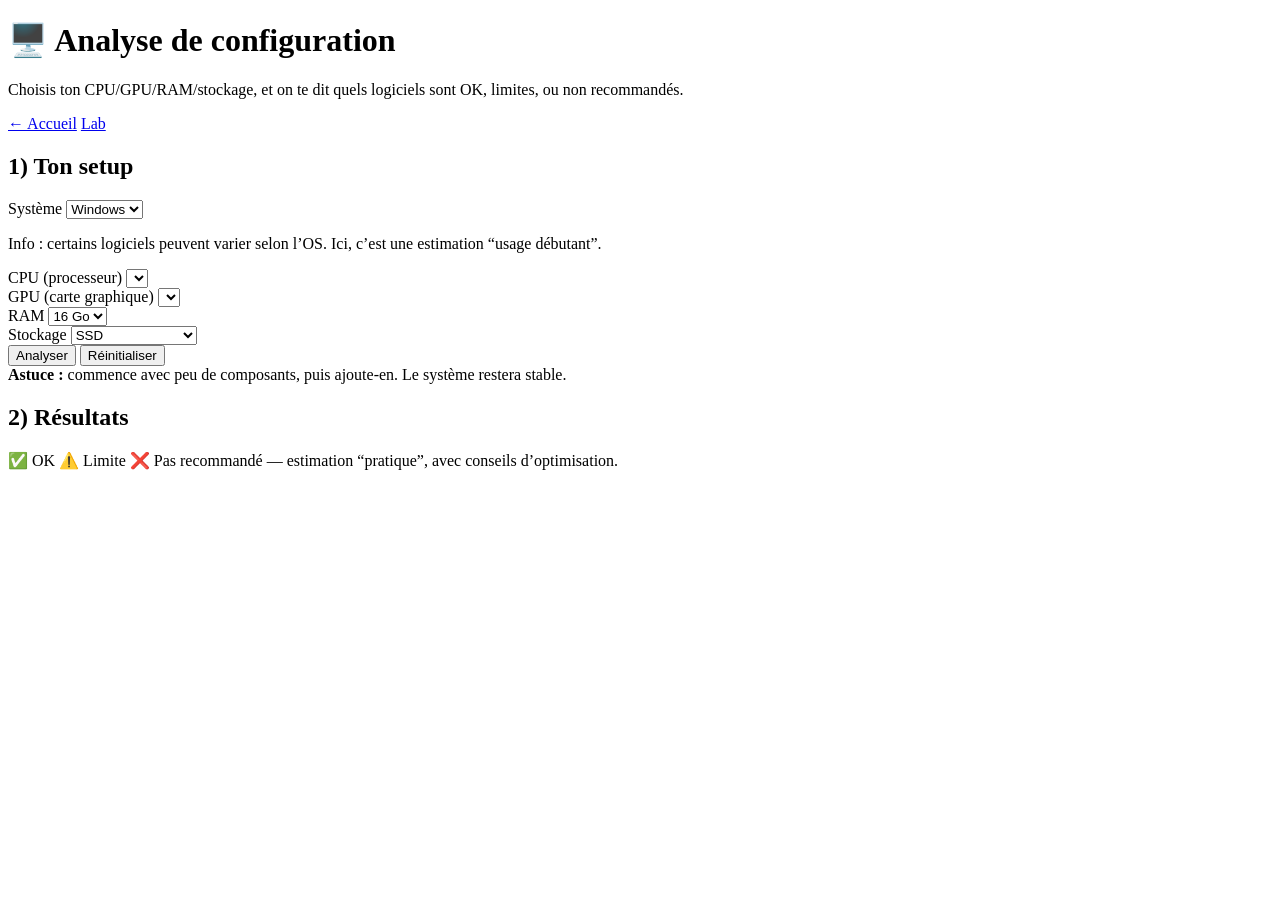
<file: setup/setup.html>
<!doctype html>
<html lang="fr">
<head>
  <meta charset="utf-8" />
  <meta name="viewport" content="width=device-width,initial-scale=1" />
  <title>PasPeurduPro — Analyse Setup</title>
  <link rel="stylesheet" href="setup.css" />
</head>
<body>
  <header class="site-header">
    <div class="wrap">
      <h1 class="title">🖥️ Analyse de configuration</h1>
      <p class="subtitle">
        Choisis ton CPU/GPU/RAM/stockage, et on te dit quels logiciels sont OK, limites, ou non recommandés.
      </p>
      <nav class="nav">
        <a class="navlink" href="../index.html">← Accueil</a>
        <a class="navlink" href="../page_lab.html">Lab</a>
      </nav>
    </div>
  </header>

  <main class="wrap grid">
    <section class="card">
      <h2 class="card-title">1) Ton setup</h2>

      <div class="field">
        <label for="os">Système</label>
        <select id="os">
          <option value="windows" selected>Windows</option>
          <option value="mac">macOS</option>
          <option value="linux">Linux</option>
        </select>
        <p class="help">Info : certains logiciels peuvent varier selon l’OS. Ici, c’est une estimation “usage débutant”.</p>
      </div>

      <div class="field">
        <label for="cpu">CPU (processeur)</label>
        <select id="cpu"></select>
      </div>

      <div class="field">
        <label for="gpu">GPU (carte graphique)</label>
        <select id="gpu"></select>
      </div>

      <div class="field">
        <label for="ram">RAM</label>
        <select id="ram">
          <option value="8">8 Go</option>
          <option value="16" selected>16 Go</option>
          <option value="32">32 Go</option>
          <option value="64">64 Go</option>
        </select>
      </div>

      <div class="field">
        <label for="storage">Stockage</label>
        <select id="storage">
          <option value="hdd">HDD (disque dur)</option>
          <option value="ssd" selected>SSD</option>
          <option value="nvme">NVMe</option>
        </select>
      </div>

      <div class="actions">
        <button id="analyzeBtn" class="btn primary" type="button">Analyser</button>
        <button id="resetBtn" class="btn" type="button">Réinitialiser</button>
      </div>

      <div class="note">
        <strong>Astuce :</strong> commence avec peu de composants, puis ajoute-en. Le système restera stable.
      </div>
    </section>

    <section class="card">
      <h2 class="card-title">2) Résultats</h2>
      <div id="statusBox" class="statusbox hidden"></div>
      <div id="results" class="results"></div>

      <p class="legend">
        <span class="pill ok">✅ OK</span>
        <span class="pill warn">⚠️ Limite</span>
        <span class="pill bad">❌ Pas recommandé</span>
        <span class="muted">— estimation “pratique”, avec conseils d’optimisation.</span>
      </p>
    </section>
  </main>

  <script src="setup.js" defer></script>
</body>
</html>
</file>
<file: setup/setup.css>
/* Scope : n'impacte que le module setup injecté */
.setup-scope{
  --bg: rgba(255,255,255,.06);
  --border: rgba(255,255,255,.12);
  --text: rgba(255,255,255,.92);
  --muted: rgba(255,255,255,.72);
  --muted2: rgba(255,255,255,.55);
  --focus: rgba(120,170,255,.75);
}

.setup-scope *{ box-sizing: border-box; }

.setup-scope .setup-card{
  max-width: 820px;
  margin: 18px 0 0;
  padding: 22px;
  border-radius: 18px;
  background: var(--bg);
  border: 1px solid var(--border);
  box-shadow: 0 18px 55px rgba(0,0,0,.28);
  backdrop-filter: blur(10px);
}

.setup-scope .setup-head h2{
  margin: 0 0 6px;
  font-size: 22px;
  letter-spacing: .2px;
  color: var(--text);
}

.setup-scope .setup-sub{
  margin: 0 0 16px;
  color: var(--muted);
  line-height: 1.45;
}

.setup-scope .setup-form{
  display: grid;
  grid-template-columns: 1fr 1fr;
  gap: 14px;
}

@media (max-width: 720px){
  .setup-scope .setup-form{ grid-template-columns: 1fr; }
}

.setup-scope .field{
  display: flex;
  flex-direction: column;
  gap: 8px;
}

.setup-scope label{
  font-size: 13px;
  color: var(--muted);
}

.setup-scope .help{
  margin: 0;
  font-size: 12.5px;
  line-height: 1.35;
  color: var(--muted2);
}

.setup-scope select{
  width: 100%;
  padding: 12px 12px;
  border-radius: 12px;
  background: rgba(10,14,25,.65);
  color: var(--text);
  border: 1px solid rgba(255,255,255,.14);
  outline: none;
  transition: border-color .15s ease, box-shadow .15s ease, transform .05s ease;
}

.setup-scope select:focus{
  border-color: var(--focus);
  box-shadow: 0 0 0 4px rgba(120,170,255,.15);
}

.setup-scope select:active{ transform: translateY(1px); }

/* Boutons : on écrase le style global de main.css sur button */
.setup-scope .actions{
  grid-column: 1 / -1;
  display: flex;
  gap: 10px;
  margin-top: 6px;
}

.setup-scope .btn{
  appearance: none;
  -webkit-appearance: none;
  border: 1px solid rgba(255,255,255,.14);
  background: rgba(255,255,255,.06);
  color: var(--text);
  padding: 12px 14px;
  border-radius: 12px;
  cursor: pointer;
  font-weight: 700;
  box-shadow: none;
}

.setup-scope .btn:hover{ background: rgba(255,255,255,.09); }

.setup-scope .btn-primary{
  flex: 1;
  border-color: transparent;
  background: linear-gradient(135deg, rgba(90,140,255,.95), rgba(60,200,255,.85));
  color: #07101d;
}

.setup-scope .btn-primary:hover{ filter: brightness(1.04); }

.setup-scope .btn-ghost{
  background: rgba(255,255,255,.06);
}

.setup-scope .setup-note{
  grid-column: 1 / -1;
  margin-top: 10px;
  padding: 14px;
  border-radius: 14px;
  background: rgba(0,0,0,.18);
  border: 1px solid rgba(255,255,255,.10);
}

.setup-scope .note-title{
  font-weight: 800;
  margin-bottom: 8px;
  color: var(--text);
}

.setup-scope .note-list{
  margin: 0;
  padding-left: 0;
  list-style: none;
  display: grid;
  gap: 8px;
  color: rgba(255,255,255,.78);
}

.setup-scope .chip{
  display: inline-flex;
  align-items: center;
  justify-content: center;
  width: 34px;
  height: 22px;
  border-radius: 999px;
  margin-right: 8px;
  background: rgba(255,255,255,.08);
  border: 1px solid rgba(255,255,255,.10);
}

/* si tu utilises hidden côté JS */
.setup-scope .hidden{ display: none !important; }
/* =========================
   SETUP (injecté dans #view)
   Style épuré + propre
   ========================= */

#view { margin-top: 14px; }

/* Carte */
#view .card{
  max-width: 820px;
  margin: 14px auto 0;
  padding: 22px;
  border-radius: 18px;
  background: rgba(255,255,255,.06);
  border: 1px solid rgba(255,255,255,.12);
  box-shadow: 0 18px 50px rgba(0,0,0,.22);
  backdrop-filter: blur(10px);
}

/* Titres */
#view .card-title{
  margin: 0 0 14px;
  font-size: 22px;
  letter-spacing: .2px;
}
#view .subtitle{
  margin: 6px 0 16px;
  color: rgba(255,255,255,.72);
  line-height: 1.45;
}

/* Champs */
#view .field{
  margin: 0 0 14px;
  display: flex;
  flex-direction: column;
  gap: 8px;
}
#view .field label{
  font-size: 13px;
  color: rgba(255,255,255,.78);
}
#view .field .help{
  margin: 6px 0 0;
  font-size: 12.5px;
  color: rgba(255,255,255,.56);
  line-height: 1.35;
}

/* Select */
#view select{
  width: 100%;
  padding: 12px 12px;
  border-radius: 12px;
  background: rgba(10,14,25,.65);
  color: rgba(255,255,255,.92);
  border: 1px solid rgba(255,255,255,.14);
  outline: none;
}
#view select:focus{
  border-color: rgba(120,170,255,.75);
  box-shadow: 0 0 0 4px rgba(120,170,255,.15);
}

/* Actions (force override sur le button global de main.css) */
#view .actions{
  display: flex;
  gap: 10px;
  margin-top: 10px;
}

/* IMPORTANT: on cible aussi "button" pour écraser main.css */
#view .actions .btn,
#view .actions button{
  padding: 12px 14px !important;
  border-radius: 12px !important;
  border: 1px solid rgba(255,255,255,.14) !important;
  cursor: pointer !important;
  font-weight: 700 !important;
  background: rgba(255,255,255,.06) !important;
  color: rgba(255,255,255,.92) !important;
  box-shadow: none !important;
}

#view .actions .btn:hover,
#view .actions button:hover{
  background: rgba(255,255,255,.09) !important;
}

#view .actions .btn.primary{
  flex: 1;
  border-color: transparent !important;
  background: linear-gradient(135deg, rgba(90,140,255,.95), rgba(60,200,255,.85)) !important;
  color: #07101d !important;
}
#view .actions .btn.primary:hover{
  filter: brightness(1.04);
}

/* Petite note */
#view .note{
  margin-top: 12px;
  padding: 12px 14px;
  border-radius: 14px;
  background: rgba(0,0,0,.16);
  border: 1px solid rgba(255,255,255,.10);
  color: rgba(255,255,255,.82);
}
</file>
